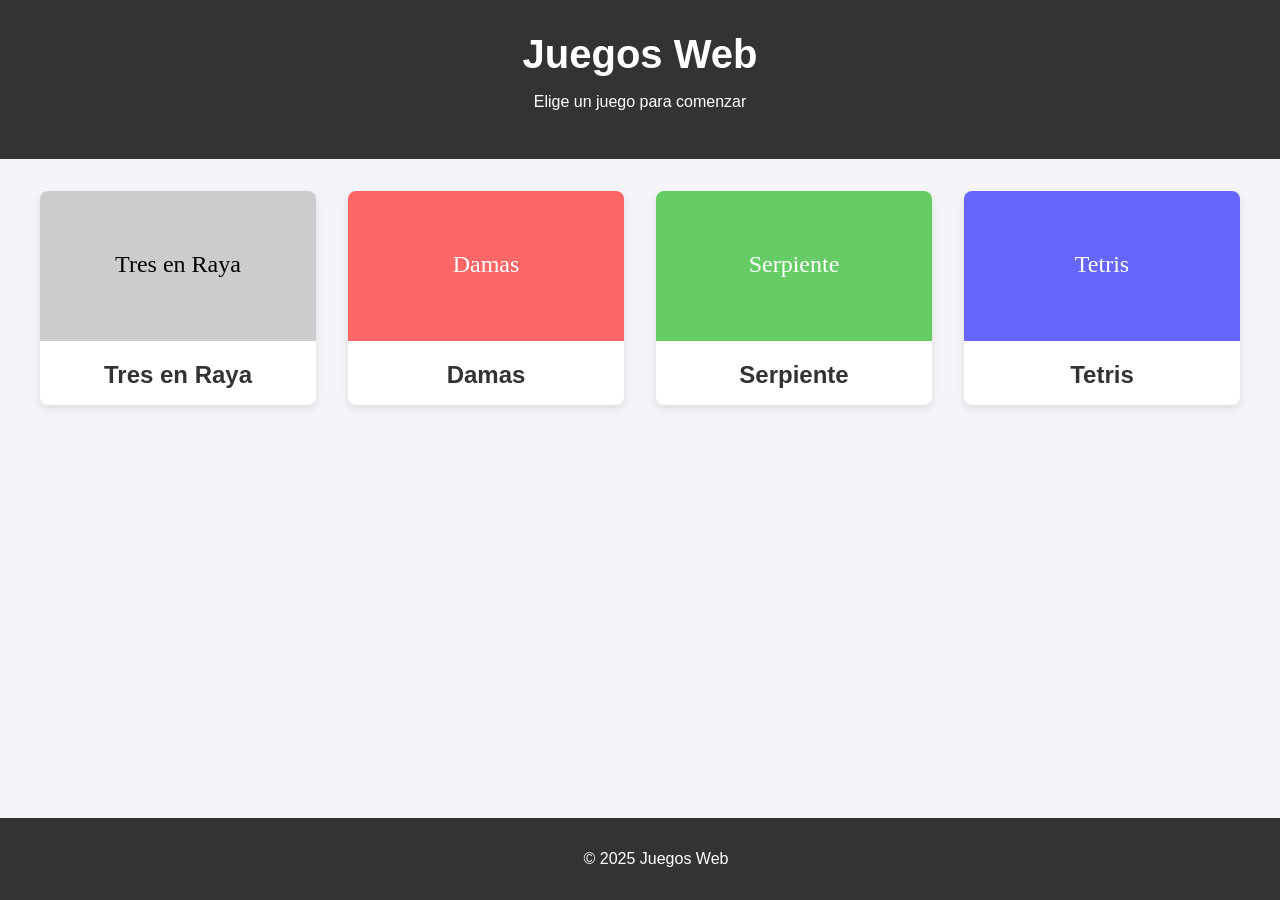
<file: index.html>
<!DOCTYPE html>
<html lang="es">
<head>
  <meta charset="UTF-8">
  <meta name="viewport" content="width=device-width, initial-scale=1.0">
  <meta name="author" content="David Núñez García">
  <title>Juegos Web - Página Principal</title>
  <!-- Estilos comunes -->
  <link rel="stylesheet" href="assets/css/styles.css">
  <!-- Estilos específicos para index -->
  <link rel="stylesheet" href="assets/css/index.css">
</head>
<body>
  <header>
    <h1>Juegos Web</h1>
    <p>Elige un juego para comenzar</p>
  </header>

  <main>
    <div class="cards-container">
      <!-- Tarjeta para Tres en Raya -->
      <a href="games/tres-en-raya.html" class="card">
        <img src="assets/images/tres-en-raya.svg" alt="Imagen de Tres en Raya">
        <div class="card-content">
          <h2>Tres en Raya</h2>
        </div>
      </a>
      
      <!-- Tarjeta para Damas -->
      <a href="games/damas.html" class="card">
        <img src="assets/images/damas.svg" alt="Imagen de Damas">
        <div class="card-content">
          <h2>Damas</h2>
        </div>
      </a>
      
      <!-- Tarjeta para Serpiente -->
      <a href="games/serpiente.html" class="card">
        <img src="assets/images/serpiente.svg" alt="Imagen del juego Serpiente">
        <div class="card-content">
          <h2>Serpiente</h2>
        </div>
      </a>
      
      <!-- Tarjeta para Tetris -->
      <a href="games/tetris.html" class="card">
        <img src="assets/images/tetris.svg" alt="Imagen de Tetris">
        <div class="card-content">
          <h2>Tetris</h2>
        </div>
      </a>
    </div>
  </main>

  <footer>
    <p>&copy; 2025 Juegos Web</p>
  </footer>
</body>
</html>
</file>
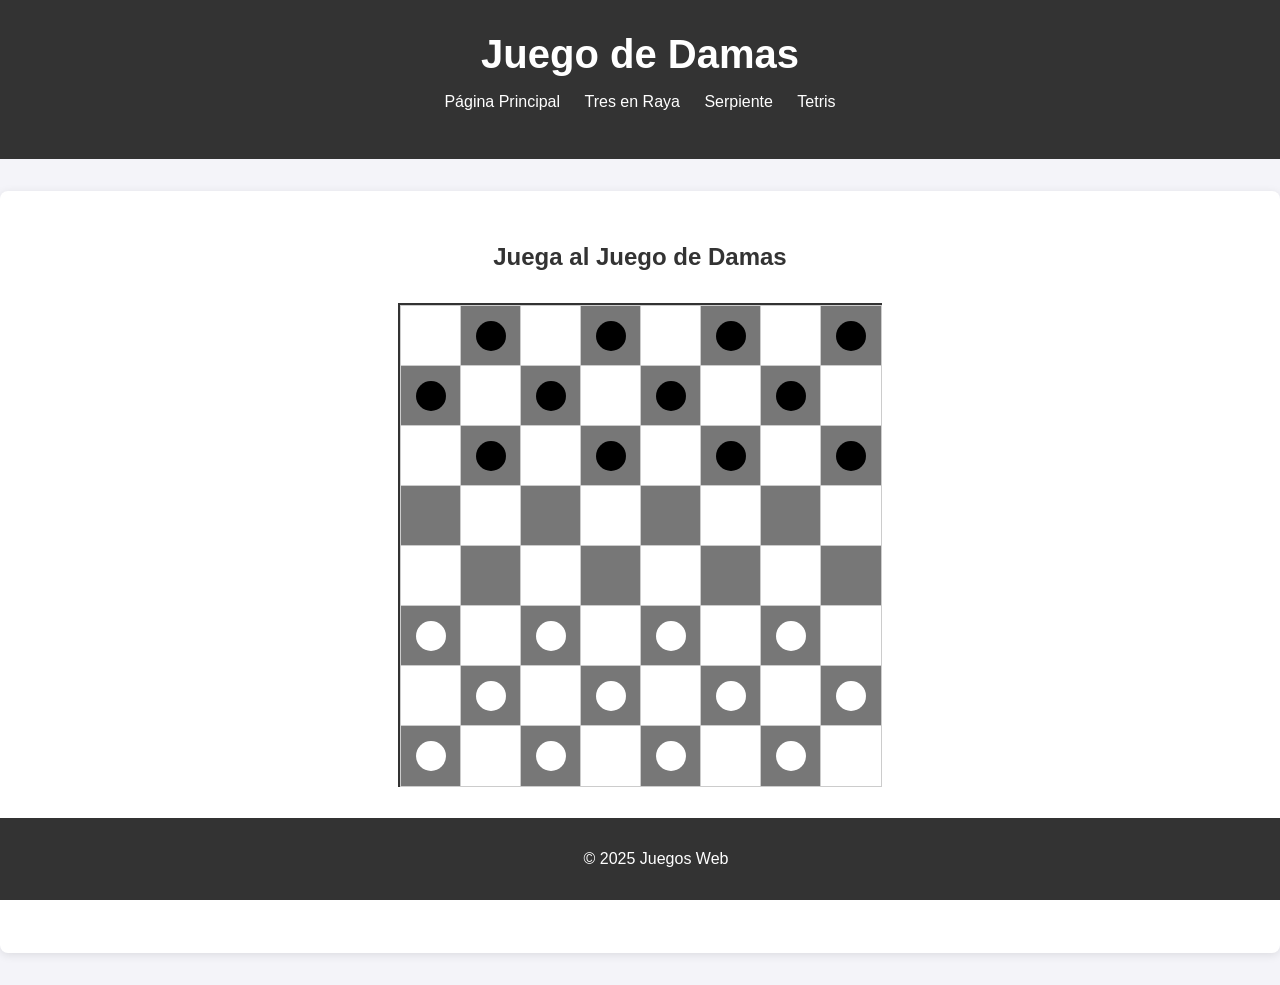
<file: games/damas.html>
<!DOCTYPE html>
<html lang="es">
<head>
  <meta charset="UTF-8">
  <meta name="viewport" content="width=device-width, initial-scale=1.0">
  <meta name="author" content="David Núñez García">
  <title>Damas</title>
  <link rel="stylesheet" href="../assets/css/styles.css">
  <link rel="stylesheet" href="../assets/css/damas.css">
</head>
<body>
  <header>
    <h1>Juego de Damas</h1>
    <nav>
      <ul>
        <li><a href="../index.html">Página Principal</a></li>
        <li><a href="tres-en-raya.html">Tres en Raya</a></li>
        <li><a href="serpiente.html">Serpiente</a></li>
        <li><a href="tetris.html">Tetris</a></li>
      </ul>
    </nav>
  </header>

  <section>
    <h2>Juega al Juego de Damas</h2>
    <div id="damas-container"></div>
    <button onclick="resetCheckers()">Reiniciar Juego</button>
    <button onclick="undoCheckers()">Deshacer Movimiento</button>
  </section>

  <footer>
    <p>&copy; 2025 Juegos Web</p>
  </footer>

  <script type="module" src="../assets/js/main.js"></script>
</body>
</html>
</file>
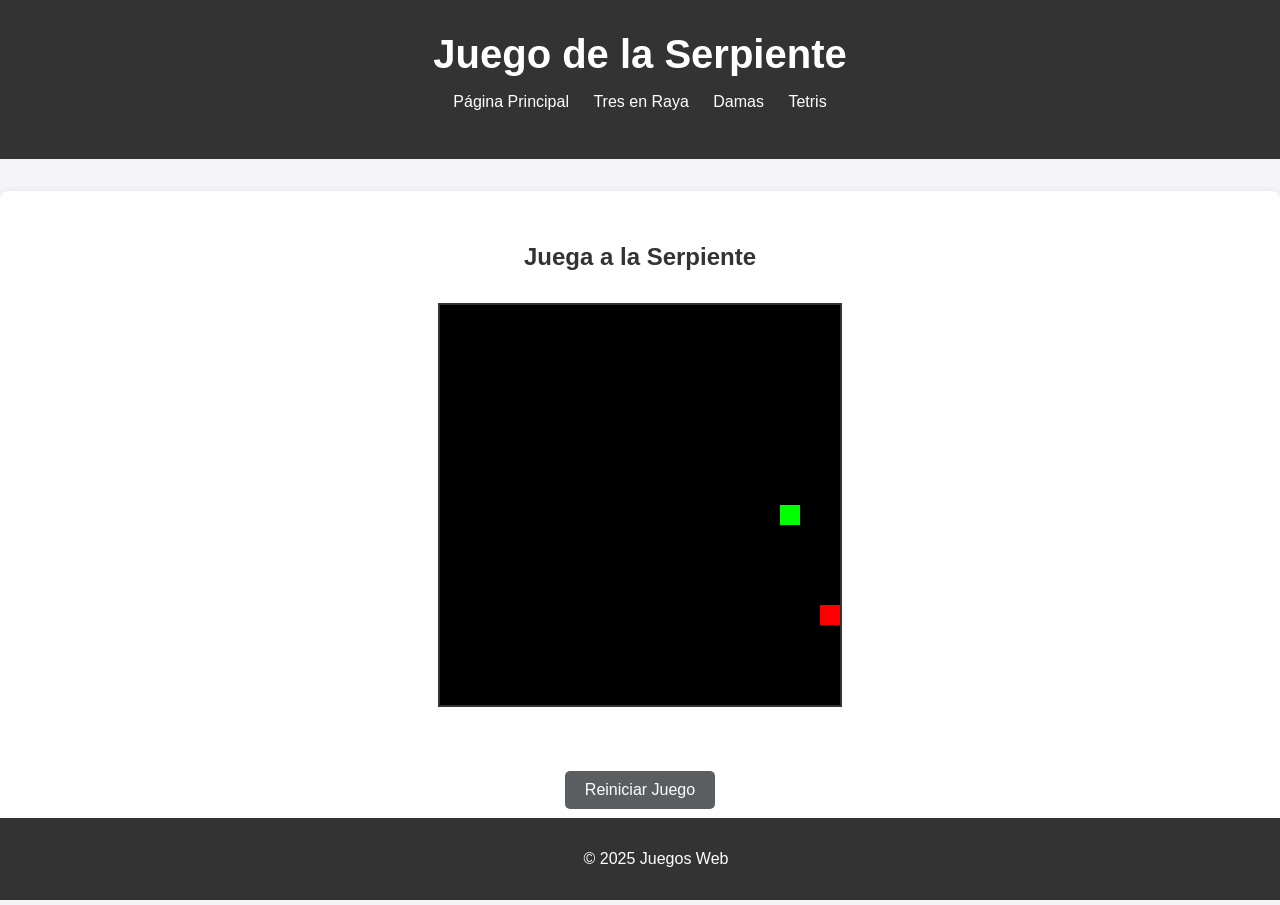
<file: games/serpiente.html>
<!DOCTYPE html>
<html lang="es">
<head>
  <meta charset="UTF-8">
  <meta name="viewport" content="width=device-width, initial-scale=1.0">
  <meta name="author" content="David Núñez García">
  <title>Serpiente</title>
  <!-- Estilos globales y específicos -->
  <link rel="stylesheet" href="../assets/css/styles.css">
  <link rel="stylesheet" href="../assets/css/serpiente.css">
</head>
<body>
  <header>
    <h1>Juego de la Serpiente</h1>
    <nav>
      <ul>
        <li><a href="../index.html">Página Principal</a></li>
        <li><a href="tres-en-raya.html">Tres en Raya</a></li>
        <li><a href="damas.html">Damas</a></li>
        <li><a href="tetris.html">Tetris</a></li>
      </ul>
    </nav>
  </header>

  <section>
    <h2>Juega a la Serpiente</h2>
    <canvas id="serpiente-canvas" width="400" height="400"></canvas>
    <button onclick="resetSnake()">Reiniciar Juego</button>
  </section>

  <footer>
    <p>&copy; 2025 Juegos Web</p>
  </footer>

  <!-- Importa el script principal como módulo -->
  <script type="module" src="../assets/js/main.js"></script>
</body>
</html>
</file>
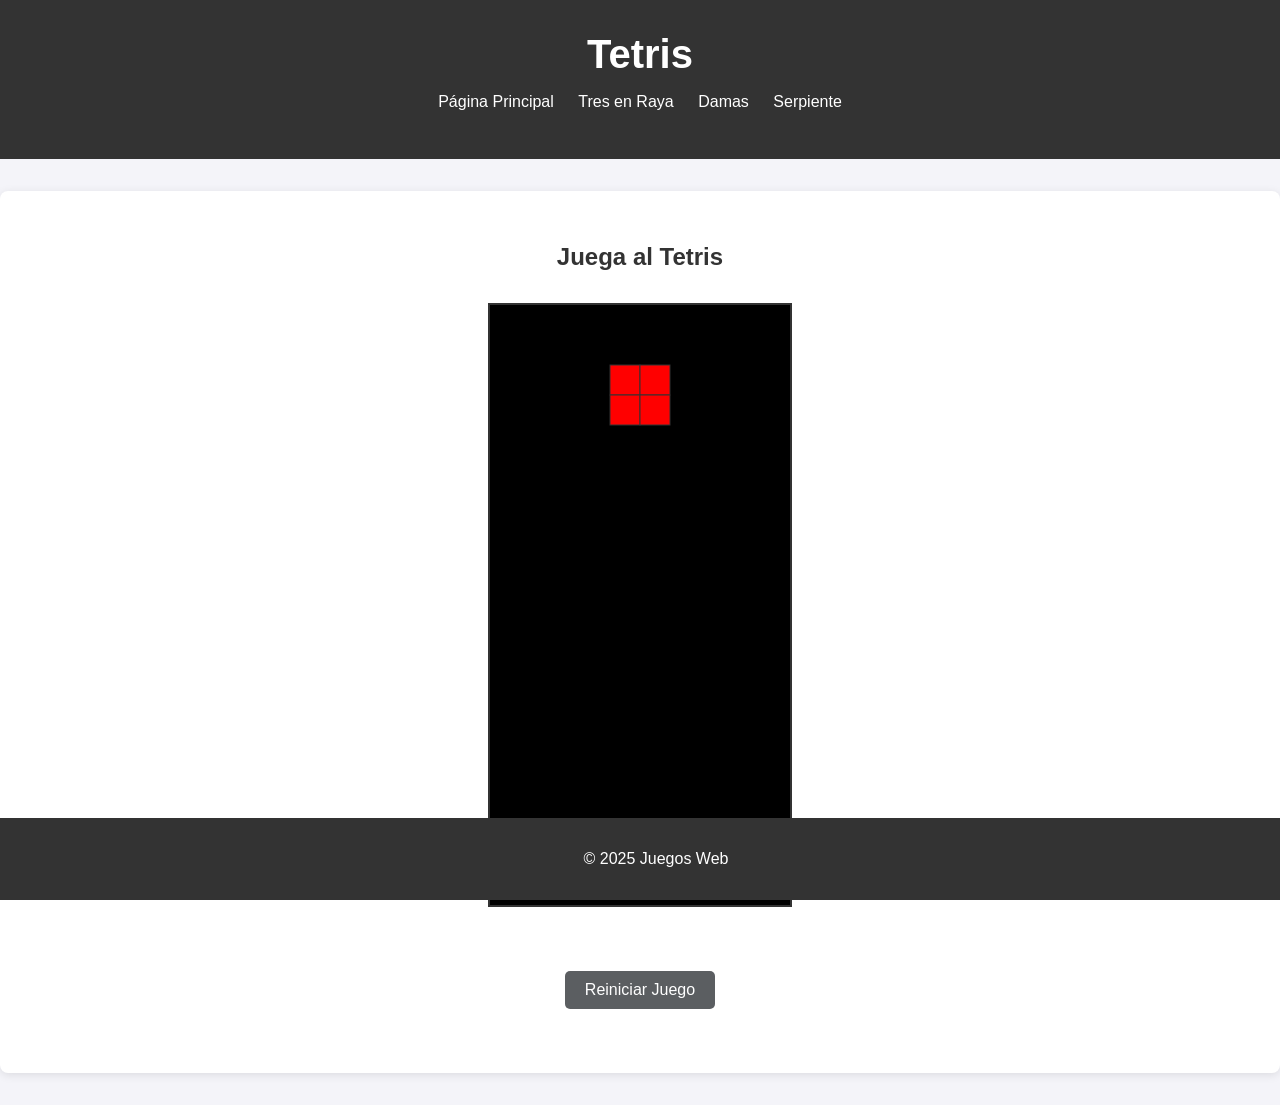
<file: games/tetris.html>
<!DOCTYPE html>
<html lang="es">
<head>
  <meta charset="UTF-8">
  <meta name="viewport" content="width=device-width, initial-scale=1.0">
  <meta name="author" content="David Núñez García">
  <title>Tetris</title>
  <!-- Estilos globales y específicos -->
  <link rel="stylesheet" href="../assets/css/styles.css">
  <link rel="stylesheet" href="../assets/css/tetris.css">
</head>
<body>
  <header>
    <h1>Tetris</h1>
    <nav>
      <ul>
        <li><a href="../index.html">Página Principal</a></li>
        <li><a href="tres-en-raya.html">Tres en Raya</a></li>
        <li><a href="damas.html">Damas</a></li>
        <li><a href="serpiente.html">Serpiente</a></li>
      </ul>
    </nav>
  </header>
  
  <section>
    <h2>Juega al Tetris</h2>
    <canvas id="tetris-canvas" width="300" height="600"></canvas>
    <button onclick="resetTetris()">Reiniciar Juego</button>
  </section>
  
  <footer>
    <p>&copy; 2025 Juegos Web</p>
  </footer>
  
  <script type="module" src="../assets/js/main.js"></script>
</body>
</html>
</file>
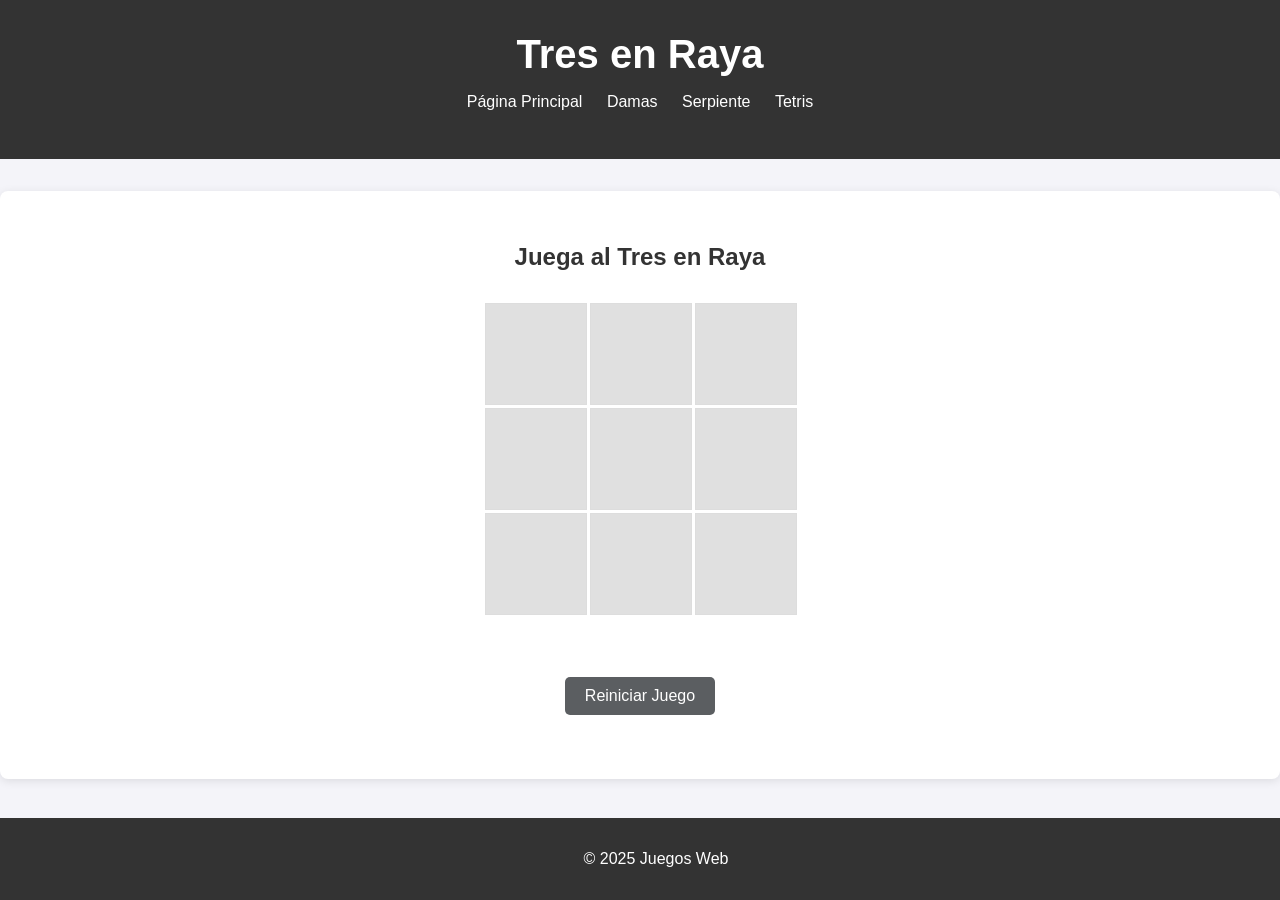
<file: games/tres-en-raya.html>
<!DOCTYPE html>
<html lang="es">
<head>
  <meta charset="UTF-8">
  <meta name="viewport" content="width=device-width, initial-scale=1.0">
  <meta name="author" content="David Núñez García">
  <title>Tres en Raya</title>
  <!-- Estilos comunes -->
  <link rel="stylesheet" href="../assets/css/styles.css">
  <!-- Estilos específicos para Tres en Raya -->
  <link rel="stylesheet" href="../assets/css/tres-en-raya.css">
</head>
<body>
  <header>
    <h1>Tres en Raya</h1>
    <nav>
      <ul>
        <li><a href="../index.html">Página Principal</a></li>
        <li><a href="damas.html">Damas</a></li>
        <li><a href="serpiente.html">Serpiente</a></li>
        <li><a href="tetris.html">Tetris</a></li>
      </ul>
    </nav>
  </header>

  <section>
    <h2>Juega al Tres en Raya</h2>
    <!-- Contenedor para montar el tablero -->
    <div id="tres-en-raya-container"></div>
    <!-- Botón para reiniciar el juego -->
    <button onclick="resetTicTacToe()">Reiniciar Juego</button>
  </section>

  <footer>
    <p>&copy; 2025 Juegos Web</p>
  </footer>

  <!-- Importa el script principal como módulo -->
  <script type="module" src="../assets/js/main.js"></script>
</body>
</html>
</file>
<file: assets/css/styles.css>
:root {
  --font-family: 'Segoe UI', Tahoma, Geneva, Verdana, sans-serif;
  --color-bg: #f4f4f9;
  --color-text: #333;
  --header-bg: #333;
  --header-text: #fff;
  --nav-link: #fff;
  --section-bg: #fff;
  --section-shadow: rgba(0, 0, 0, 0.1);
  --button-bg: #5b5e61;
  --button-text: #fff;
  --footer-bg: #333;
  --footer-text: #fff;
}

/* Estilos globales */
body {
  font-family: var(--font-family);
  background-color: var(--color-bg);
  margin: 0;
  padding: 0;
  color: var(--color-text);
}

/* Encabezado centrado */
header {
  background-color: var(--header-bg);
  color: var(--header-text);
  padding: 2rem 1rem;
  text-align: center;
}

header h1 {
  margin: 0;
  font-size: 2.5rem;
}

/* Navegación centrada */
nav ul {
  list-style: none;
  padding: 0;
  text-align: center;
}

nav ul li {
  display: inline-block;
  margin: 0 10px;
}

nav ul li a {
  color: var(--nav-link);
  text-decoration: none;
}

/* Sección centrada */
section {
  margin: 2rem auto;
  padding: 2rem;
  background: var(--section-bg);
  border-radius: 8px;
  box-shadow: 0 2px 10px var(--section-shadow);
  text-align: center;
}

/* Botones centrados */
button {
  display: inline-block;
  padding: 10px 20px;
  margin: 2rem;
  background-color: var(--button-bg);
  color: var(--button-text);
  font-size: 1rem;
  border: none;
  border-radius: 5px;
  cursor: pointer;
}

/* Pie de página centrado */
footer {
  background-color: var(--footer-bg);
  color: var(--footer-text);
  text-align: center;
  padding: 1rem;
  position: fixed;
  bottom: 0;
  width: 100%;
}
</file>
<file: assets/css/index.css>
/* Contenedor de tarjetas en la página principal */
.cards-container {
  display: grid;
  grid-template-columns: repeat(auto-fit, minmax(250px, 1fr));
  gap: 2rem;
  max-width: 1200px;
  margin: 2rem auto;
}

/* Tarjetas flotantes */
.card {
  display: block;
  background: var(--section-bg);
  border-radius: 8px;
  overflow: hidden;
  box-shadow: 0 4px 8px rgba(0, 0, 0, 0.1);
  transition: transform 0.3s, box-shadow 0.3s;
  text-decoration: none;
  color: inherit;
}

.card:hover {
  transform: translateY(-5px);
  box-shadow: 0 8px 16px rgba(0, 0, 0, 0.2);
}

.card img {
  width: 100%;
  height: 150px;
  object-fit: cover;
}

.card-content {
  padding: 1rem;
  text-align: center;
}

.card-content h2 {
  margin: 0;
  font-size: 1.5rem;
}
</file>
<file: assets/css/damas.css>
/* Estilos específicos para el juego de Damas */
#damas-container {
  display: grid;
  grid-template-columns: repeat(8, 60px);
  grid-template-rows: repeat(8, 60px);
  gap: 0;
  margin: 2rem auto;
  width: 480px;
  height: 480px;
  border: 2px solid #333;
}

#damas-container .cell {
  width: 60px;
  height: 60px;
  display: flex;
  justify-content: center;
  align-items: center;
  cursor: pointer;
  border: 1px solid #ccc;
}

/* Estilos para las piezas */
#damas-container .piece {
  width: 50%;
  height: 50%;
  border-radius: 50%;
}

#damas-container .piece.black {
  background-color: #000;
}

#damas-container .piece.white {
  background-color: #fff;
}

/* Estilo para piezas coronadas (king) */
#damas-container .piece.king {
  box-shadow: 0 0 5px 2px gold;
}
</file>
<file: assets/css/serpiente.css>
/* Estilos específicos para el juego de la Serpiente */
#serpiente-canvas {
  display: block;
  margin: 2rem auto;
  background-color: #000;
  border: 2px solid #333;
}
</file>
<file: assets/css/tetris.css>
/* Estilos específicos para el juego de Tetris */
#tetris-canvas {
  display: block;
  margin: 2rem auto;
  background-color: #000;
  border: 2px solid #333;
}
</file>
<file: assets/css/tres-en-raya.css>
/* Estilos específicos para el juego de Tres en Raya */
#tres-en-raya-container {
  display: grid;
  grid-template-columns: repeat(3, 100px);
  grid-template-rows: repeat(3, 100px);
  gap: 5px;
  justify-content: center;
  margin: 2rem auto;
}

.cell {
  display: flex;
  justify-content: center;
  align-items: center;
  width: 100px;
  height: 100px;
  background-color: #e0e0e0;
  font-size: 2rem;
  cursor: pointer;
  border: 1px solid #ddd;
  transition: background-color 0.3s;
}

.cell:hover {
  background-color: #d0d0d0;
}
</file>
